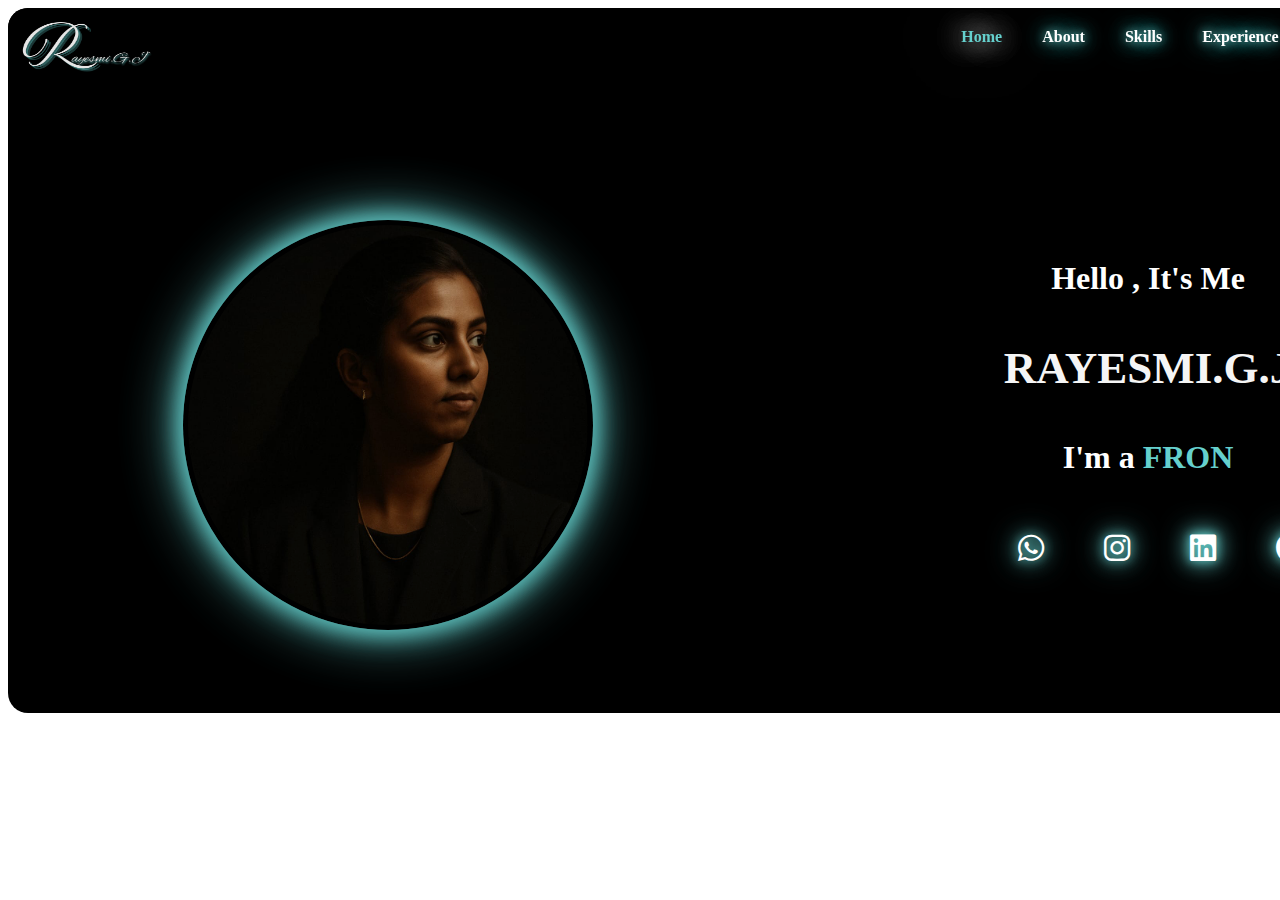
<file: index.html>
<!DOCTYPE html>
<html lang="en">
<head>
    <meta charset="UTF-8">
    <meta name="viewport" content="width=device-width, initial-scale=1.0">
    <title>home</title>
    <link rel="stylesheet" href="style.css">
    <link rel="stylesheet" href="media.css">
    <link rel="icon" href="images/about.jpg">
    <link rel="stylesheet" href="https://cdnjs.cloudflare.com/ajax/libs/font-awesome/6.5.0/css/all.min.css">
   </head>
<body>
<section>
 <div class="home"> 
    <div class="fixed">
    <img src="images/brand.png" class="brand" alt="">
    <a  href="contact.html">Contact</a>
    <a href="achievements.html">Achievements</a>
    <a href="experience.html">Experience</a>
    <a href="skills.html">Skills</a>
    <a href="about.html">About</a>
    <a href="index.html" class="active">Home</a>
    </div><br><br><br><br>
    <div class="main">
        <div class="sub">
            <center style="margin-top: 60px;"> 
                <img src="images/about.jpg"> 
            </center>
        </div>
        <div class="sub">
            <center>
            <h1 style="color: white;">Hello , It's  Me</h1>
            </center>
            <center>
            <p>RAYESMI.G.J</p>
            </center>
            <center>
            <h1 style="margin:0px;">I'm a <span id="role"></span></h1>
            </center>
            <script src="script.js"></script> 
            <br><br>
            <div class="icon-container">
                <a href="https://wa.me/8903589623" target="_blank"><i class="fab fa-whatsapp"></i></a>
                <a href="https://www.instagram.com/music_ratio" target="_blank"><i class="fab fa-instagram"></i></a>
                <a href="https://www.linkedin.com/in/rayesmigj" target="_blank"><i class="fab fa-linkedin"></i></a>
                <a href="https://github.com/RayesmiGJ" target="_blank"><i class="fab fa-github"></i></a>
            </div>
       </div>        
   </div>
 </div>
</section> 
</body>
</html>
</file>
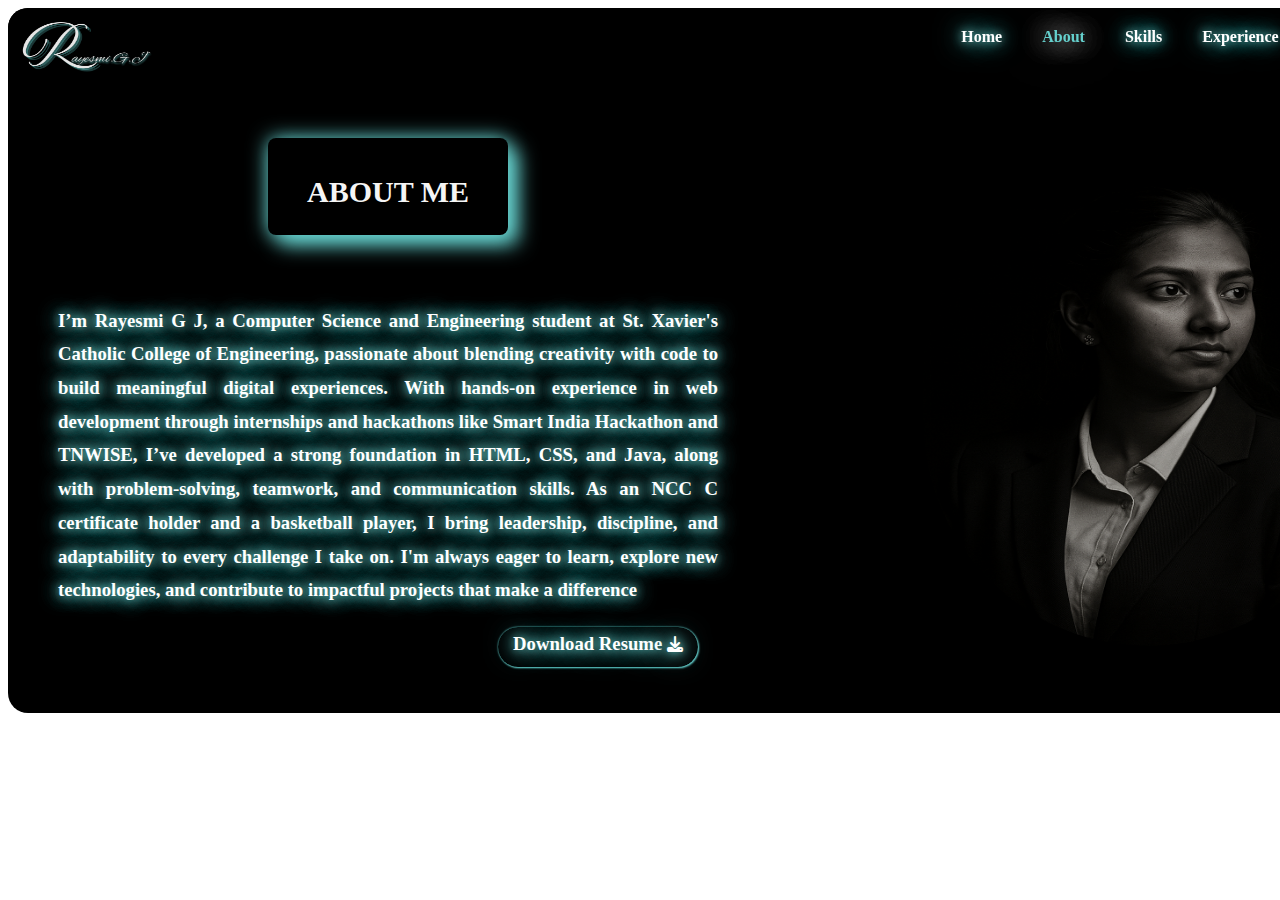
<file: about.html>
<!DOCTYPE html>
<html lang="en">
<head>
    <meta charset="UTF-8">
    <meta name="viewport" content="width=device-width, initial-scale=1.0">
    <title>About</title>
    <link rel="stylesheet" href="style.css">
    <link rel="stylesheet" href="media.css">
    <link rel="icon" href="images/about.jpg">
    <link rel="stylesheet" href="https://cdnjs.cloudflare.com/ajax/libs/font-awesome/6.5.0/css/all.min.css">
    <style>
      h3{
        color: white;
      text-shadow: 0 0 10px rgb(101, 208, 205), 0 0 20px rgb(101, 208, 205), 0 0 20px rgb(101, 208, 205) ; 
      text-align: justify;
      padding: 50px;
      line-height: 1.8;
      }

     
    </style>
</head>
<body>
<section>
 <div class="home">
  <div class="fixed">
    <img src="images/brand.png" class="brand" alt="">
    <a href="contact.html">Contact</a>
    <a href="achievements.html">Achievements</a>
    <a href="experience.html">Experience</a>
    <a href="skills.html">Skills</a>
    <a href="about.html" class="active">About</a>
    <a href="home.html">Home</a>
    </div>

    <div class="main">
        
        <div class="sub">
            <center>
           <div class="about-box">
            <p style="font-size: 30px;">ABOUT ME</p>
          </div>

           <h3 class="about">
              I’m Rayesmi G J, a Computer Science and Engineering student at St. Xavier's Catholic College of Engineering, passionate about blending creativity with code to build meaningful digital experiences. With hands-on experience in web development through internships and hackathons like Smart India Hackathon and TNWISE, I’ve developed a strong foundation in HTML, CSS, and Java, along with problem-solving, teamwork, and communication skills. As an NCC C certificate holder and a basketball player, I bring leadership, discipline, and adaptability to every challenge I take on. I'm always eager to learn, explore new technologies, and contribute to impactful projects that make a difference

              <a href="resume.pdf" download class="download">Download Resume
                <i class="fas fa-download" style="font-size: 16px;"></i>
             </a>
           </h3>
           </div>
            </center>
            <br>
       </div> 
       <div class="sub1">
            <center style="margin-top: 40px;opacity:100%"> 
                <img src="images/image.png"> 
            </center>
        </div>       
   </div>

  </div>
</section>
</body>
</html>
</file>
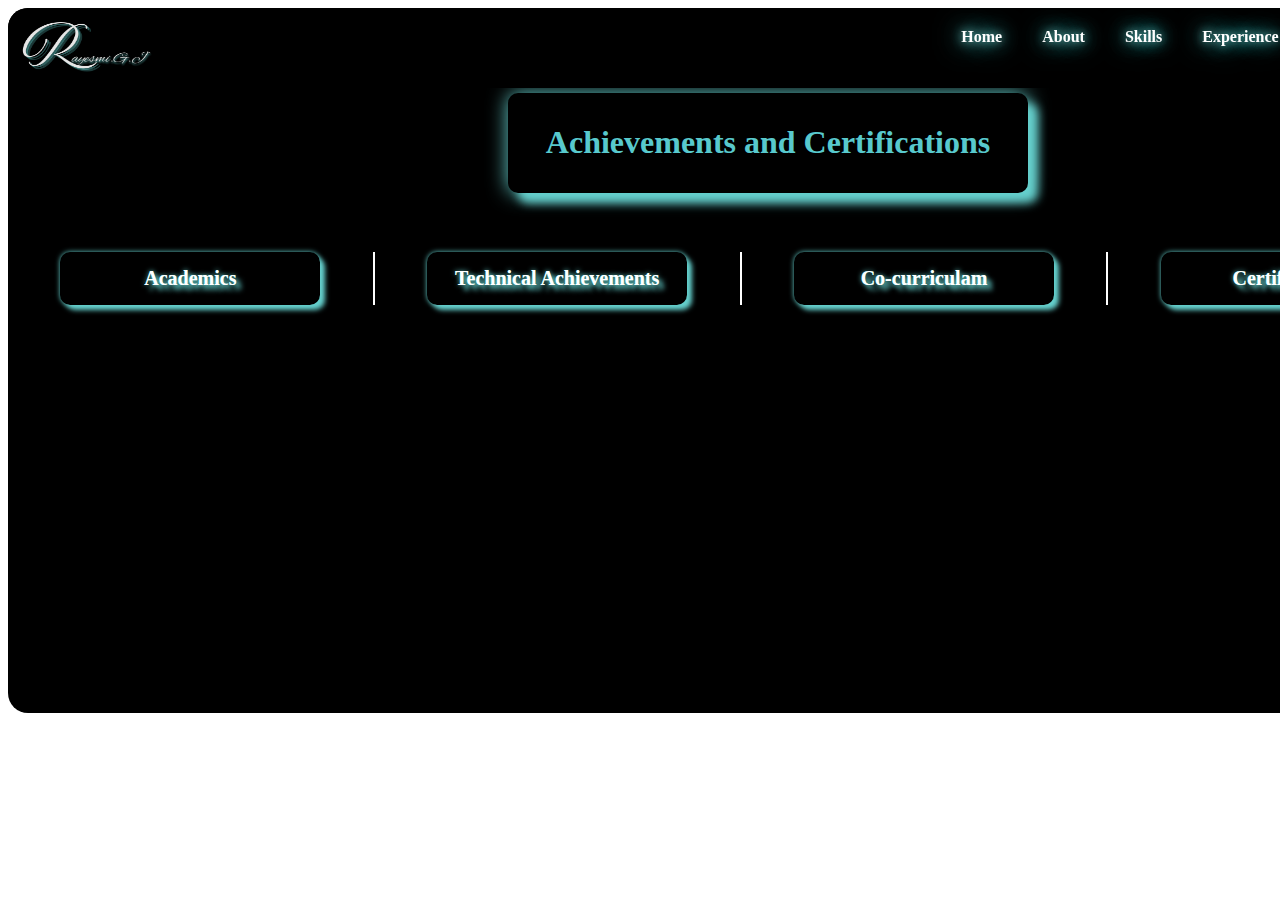
<file: achievements.html>
<!DOCTYPE html>
<html lang="en">
<head>
  <meta charset="UTF-8" />
  <meta name="viewport" content="width=device-width, initial-scale=1.0"/>
  <title>achievements</title>
  <link rel="stylesheet" href="style.css"/>
  <link rel="stylesheet" href="media.css">
  <link rel="icon" href="images/about.jpg" />
  <link rel="stylesheet" href="https://cdnjs.cloudflare.com/ajax/libs/font-awesome/6.5.0/css/all.min.css" />
</head>
<body>
  <section>
    <div class="home">
      <div class="fixed">
      <img src="images/brand.png" class="brand" alt="Brand Logo" />
      <a href="contact.html">Contact</a>
      <a class="active" href="achievements.html">Achievements</a>
      <a href="experience.html">Experience</a>
      <a href="skills.html">Skills</a>
      <a href="about.html">About</a>
      <a href="index.html" >Home</a>
      </div>

      <center>
        <div class="ac-box">
            <h1>Achievements and Certifications</h1>
         </div><br><br><br>
         
        <div class="main">

          <div class="q-sub">
           <div class="ac-box1">
              <div class="title">Academics</div>
              <div class="info">
                 <ul>
                  <li><b>SXCCE </b>Merit Scholarship- 2022</li>
                 </ul>
              </div>
            </div>
        </div>

       <div class="q-sub">
           <div class="ac-box1">
              <div class="title">Technical Achievements</div>
              <div class="info">
                  <ul style="text-align: left;">
                    <li>Hackathon <ul>
                      <li>Smart India Hackathon(2023)</li>
                      <li>DevMeet Hackathon(2023)</li>
                      <li>EyTechyon (2023)</li>
                      <li>TNWISE Design Hackathon(2025)</li>
                    </ul></li>  <hr>  
                    <li>Ideathons
                      <ul>
                        <li>Tech Fest(2024)</li>
                        <li>Gwami'25</li>
                      </ul>
                    </li><hr>
                    <li>Paper Presentations
                      <ul>
                        <li>SDG-713 Fest(2023)</li>
                      </ul>
                    </li><hr>
                    <li>Poster Presentataions
                      <ul>
                        <li>Tech Fest-22</li>
                        <li>MarNxt'23</li>
                        <li>Tech Fest-24</li>
                        <li>Envision'25</li>
                      </ul><hr>
                    </li>
                    <li>Logo Desingning
                      <ul>
                        <li>Echelon"2k24</li>
                      </ul>  <hr>
                    </li>
                    <li>Debugging
                      <ul>
                        <li>MarMxt'23</li>
                      </ul>
                    </li>
                  </ul>
              </div>
              </div>
            </div>

        <div class="q-sub">
           <div class="ac-box1">
              <div class="title">Co-curriculam</div>
              <div class="info">
                 <ul style="text-align: left;">
                  <li>Natinal cadet Corps <b>(Office Bearer)</b></li>
                  <li>National Cyber Security and Security Standards <b>(Member)</b></li>
                  <li>YI-YUVA <b>(Member)</b></li>
                  <li>Basketball<b>(Player)</b></li>
                  <li>Music <b>(Instrumentalist)</b></li>
                 </ul>
              </div>
            </div>
        </div>

       <div class="q-sub">
           <div class="ac-box1">
              <div class="title">Certifications</div>
              <div class="info">
                 <ul style="text-align: left;">
                  <li><b>NCC</b>- C Certificate Holder</li>
                  <li><b>Java Programming</b>-GeeksforGeeks</li>
                  <li><b>Git & Github</b>-Geekster</li>
                  <li><b>HTML & CSS</b>-Geekster</li>
                 </ul>
              </div>
            </div>
        </div>



        </div>
      </center>     
  </div>
</body>
</html>
</file>
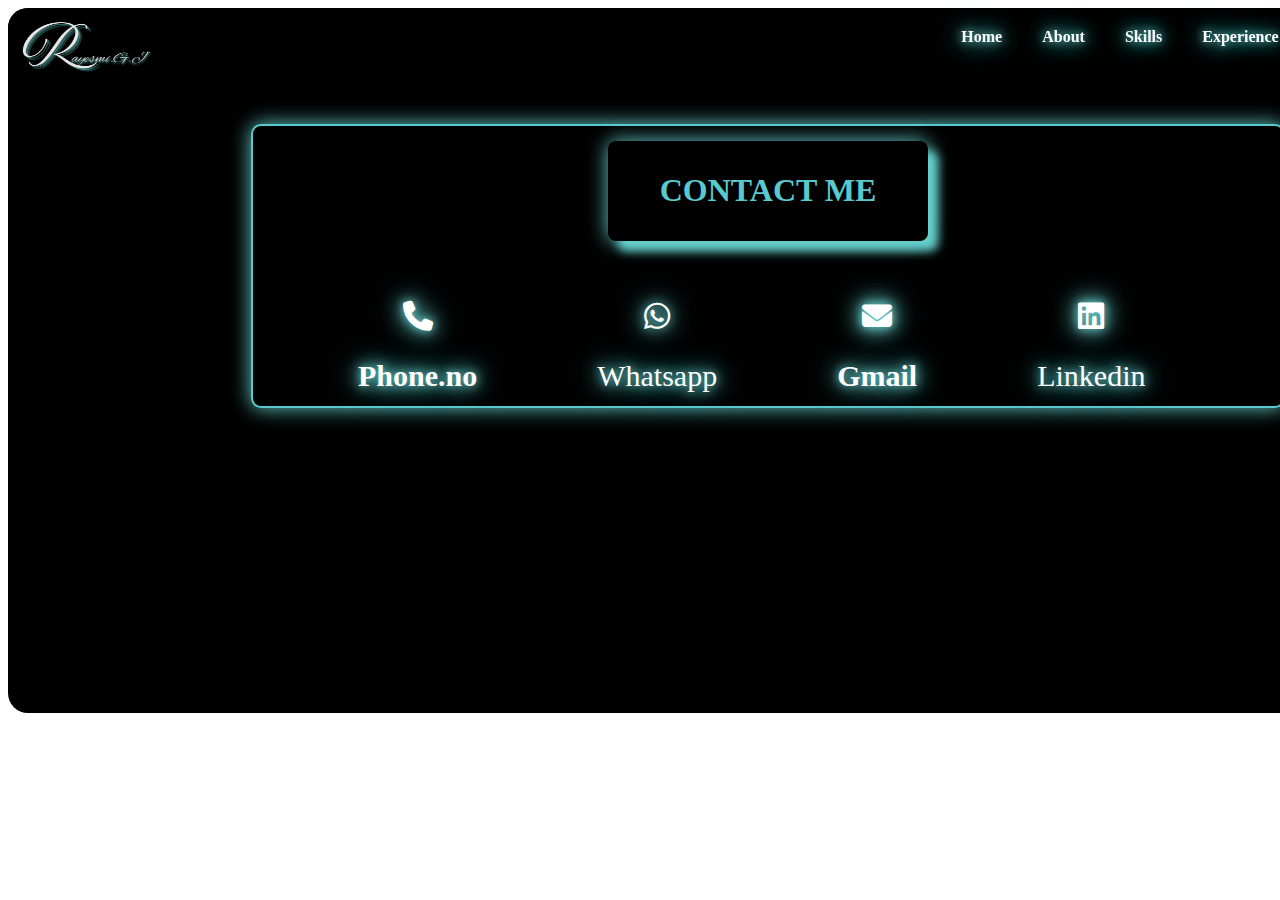
<file: contact.html>
<!DOCTYPE html>
<html lang="en">
<head>
    <meta charset="UTF-8">
    <meta name="viewport" content="width=device-width, initial-scale=1.0">
    <title>contact</title>
    <link rel="stylesheet" href="style.css">
    <link rel="stylesheet" href="media.css">
    <link rel="icon" href="images/about.jpg">
    <link rel="stylesheet" href="https://cdnjs.cloudflare.com/ajax/libs/font-awesome/6.5.0/css/all.min.css">
  </head>
<body>
<section>
 <div class="home">
  <div class="fixed">
    <img src="images/brand.png" class="brand" alt="">
    <a href="contact.html" class="active">Contact</a>
     <a href="achievements.html">Achievements</a>
    <a href="experience.html">Experience</a>
    <a href="skills.html">Skills</a>
    <a href="about.html">About</a>
    <a href="home.html">Home</a>
    </div><br><br>

    <center>
      <div class="box2">
          <div class="box">
            <h1>CONTACT ME</h1>
          </div>

          <div style="padding-left:70px;" class="contact-container">
            <a href="tel:+918903589623">
              <i class="fas fa-phone"><p style="font-family: 'Times New Roman', Times, serif;">Phone.no</p></i>
            </a>
          </div>

           <div class="contact-container">
             <a href="https://wa.me/8903589623" target="_blank">
              <i class="fab fa-whatsapp"><p style="font-family: 'Times New Roman', Times, serif;">Whatsapp</p></i>
            </a>
          </div>

          <div class="contact-container">
             <a href="mailto:gjrayesmi37@gamil.com">
             <i class="fas fa-envelope"><p style="font-family: 'Times New Roman', Times, serif;">Gmail</p></i>
              </a>
          </div>

          <div class="contact-container">
            <a href="https://www.linkedin.com/in/rayesmigj" target="_blank">
              <i class="fab fa-linkedin"><p style="font-family: 'Times New Roman', Times, serif;">Linkedin</p></i>
            </a>   
           </div>


      </div>
    </center>

  </div>
</section>
</body>
</html>
</file>
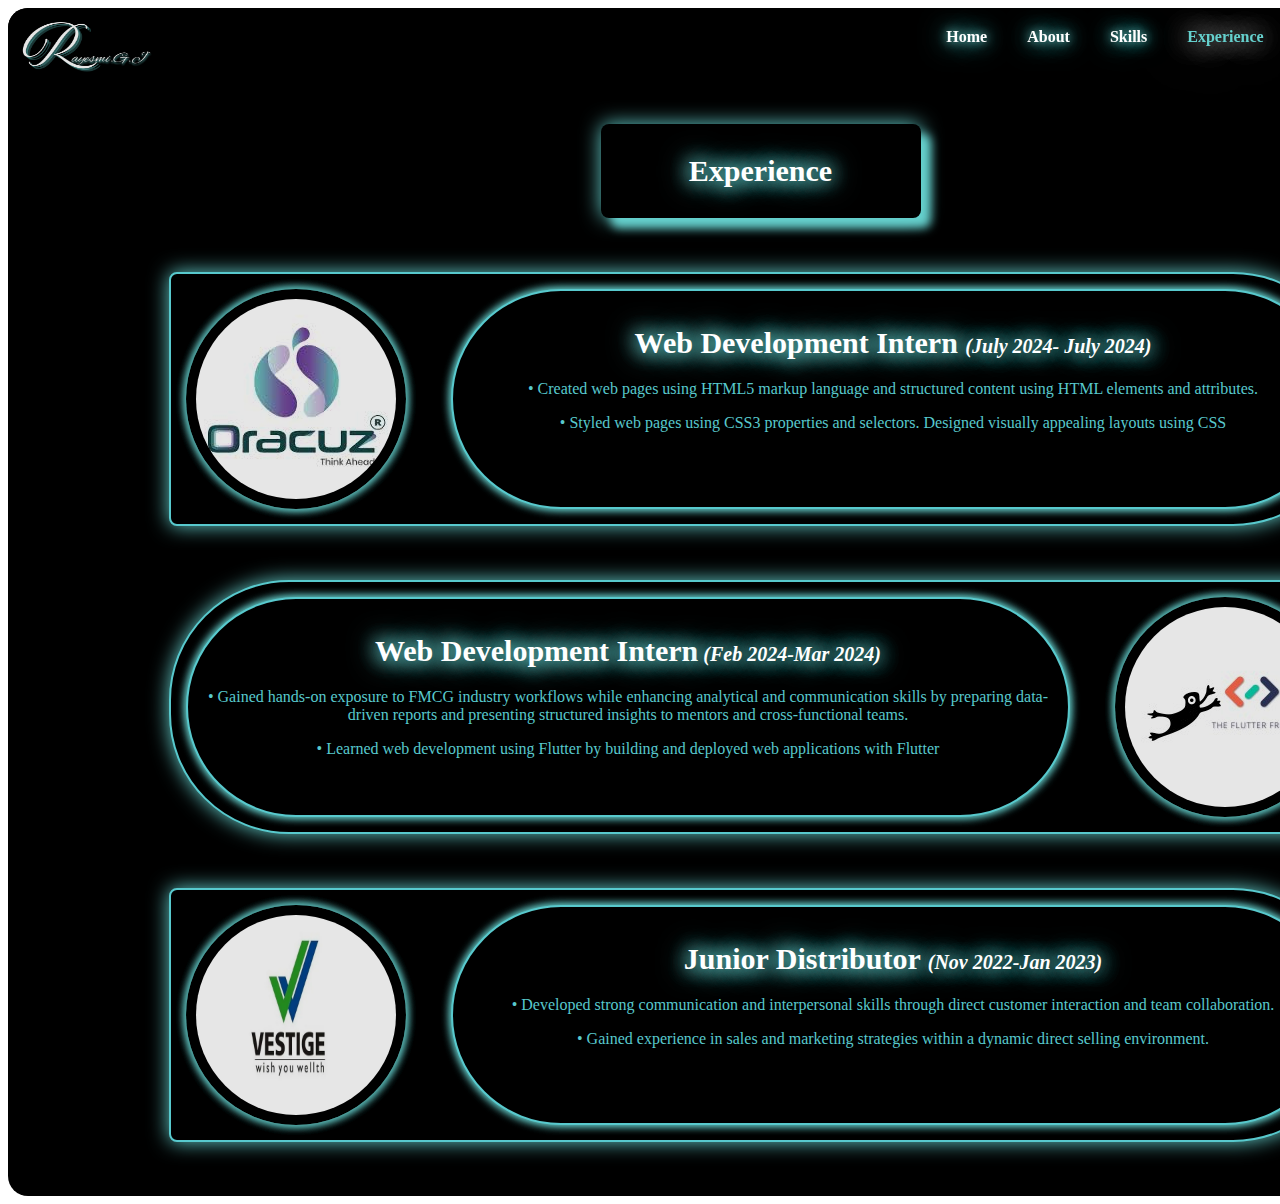
<file: experience.html>
<!DOCTYPE html>
<html lang="en">
<head>
    <meta charset="UTF-8">
    <meta name="viewport" content="width=device-width, initial-scale=1.0">
    <title>Experience</title>
    <link rel="stylesheet" href="style.css">
    <link rel="icon" href="images/about.jpg">
    <link rel="stylesheet" href="https://cdnjs.cloudflare.com/ajax/libs/font-awesome/6.5.0/css/all.min.css">
    <style>
h1{
  color:white;
   text-shadow: 0 0 30px rgb(101, 208, 205), 0 0 20px rgb(101, 208, 205), 0 0 20px rgb(101, 208, 205) ;
   font-size: 30px; 
}
    </style>
</head>
<body>
<section>
 <div class="exp-home">
   <div class="fixed">
    <img src="images/brand.png" class="brand" alt="">
    <a href="contact.html">Contact</a>
    <a href="achievements.html">Achievements</a>
    <a  href="experience.html" class="active">Experience</a>
    <a href="skills.html">Skills</a>
    <a href="about.html">About</a>
    <a href="index.html">Home</a>
    </div><br><br>
    
    <center>
    <div class="box">
            <h1>Experience</h1>
    </div><br><br><br>

<div class="exp-box2">
    <div class="technical">          
           <img src="images/oracuz.png" alt="">
          <div  class="exp-box3">
             <h1>Web Development Intern <i style="font-size:20px;">(July 2024- July 2024)</i></h1>
             <p>•	Created web pages using HTML5 markup language and structured content using HTML elements and attributes. </p>
             <p>•	Styled web pages using CSS3 properties and selectors. Designed visually appealing layouts using CSS</p>
           </div>
    </div>
 </div> <br><br><br> 

 <div class="exp-box4">
    <div class="technical">          
          <div style="text-align: center;" class="exp-box3">
             <h1>Web Development Intern<i style="font-size:20px;"> (Feb 2024-Mar 2024)</i></h1>
             <p>•	Gained hands-on exposure to FMCG industry workflows while  enhancing analytical and communication skills by preparing data-driven reports and presenting structured insights to mentors and cross-functional teams.</p>
             <p>•	Learned web development using Flutter by building and deployed web applications with Flutter </p>
           </div>
            <img src="images/flutter.png" alt="">
    </div>
 </div> <br><br><br> 

 
<div class="exp-box2">
    <div class="technical">          
           <img src="images/vestige.png" alt="">
          <div  class="exp-box3">
             <h1>Junior Distributor <i style="font-size:20px;">(Nov 2022-Jan 2023)</i></h1>
             <p>•	Developed strong communication and interpersonal skills through direct customer interaction and team collaboration.</p>
             <p>•	Gained experience in sales and marketing strategies within a dynamic direct selling environment.</p>
           </div>
    </div>
 </div> <br><br><br> 
 
    </center>
  </div>
</section>
</body>
</html>
</file>
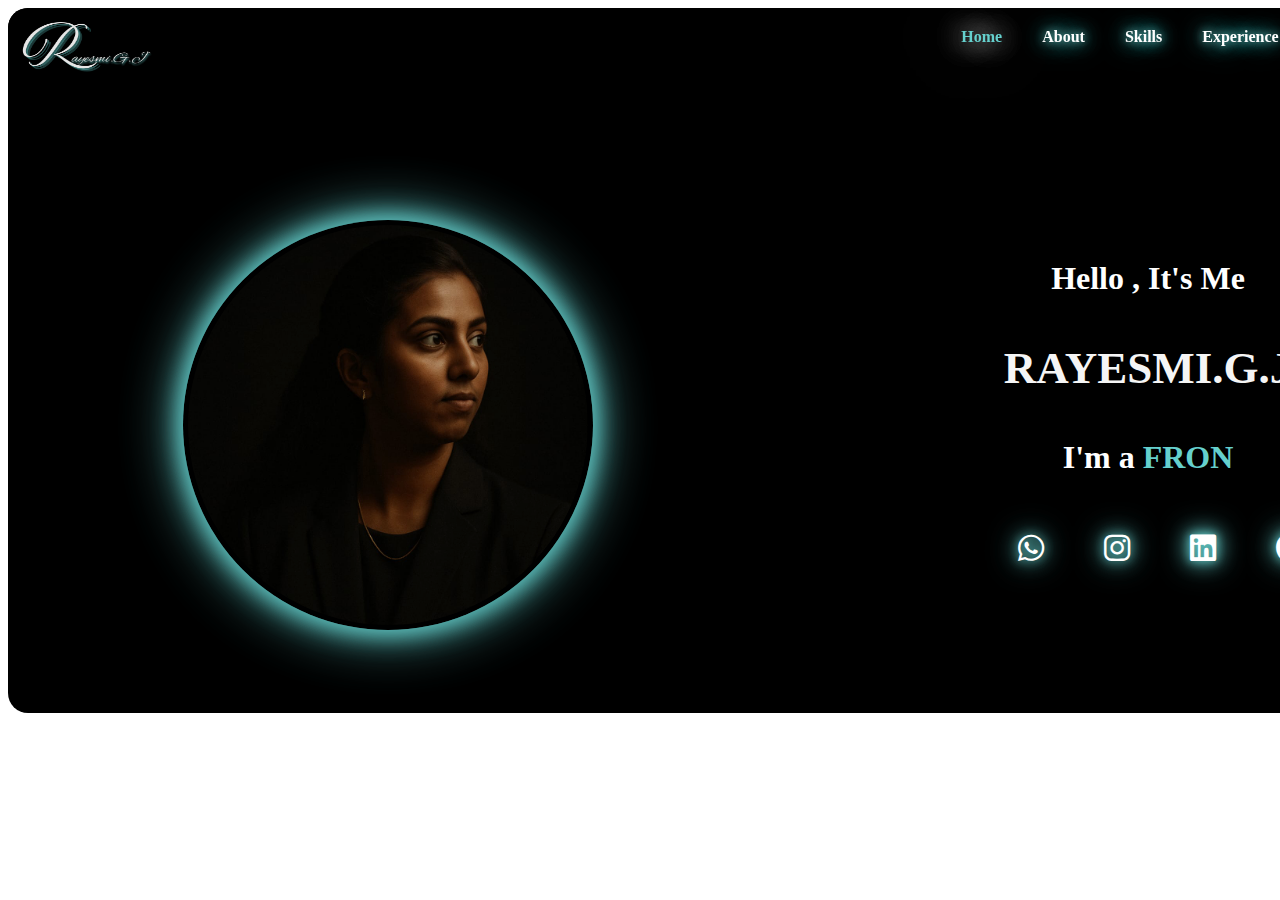
<file: home.html>
<!DOCTYPE html>
<html lang="en">
<head>
    <meta charset="UTF-8">
    <meta name="viewport" content="width=device-width, initial-scale=1.0">
    <title>home</title>
    <link rel="stylesheet" href="style.css">
    <link rel="stylesheet" href="media.css">
    <link rel="icon" href="images/about.jpg">
    <link rel="stylesheet" href="https://cdnjs.cloudflare.com/ajax/libs/font-awesome/6.5.0/css/all.min.css">
   </head>
<body>
<section>
 <div class="home"> 
    <div class="fixed">
    <img src="images/brand.png" class="brand" alt="">
    <a  href="contact.html">Contact</a>
    <a href="achievements.html">Achievements</a>
    <a href="experience.html">Experience</a>
    <a href="skills.html">Skills</a>
    <a href="about.html">About</a>
    <a href="home.html" class="active">Home</a>
    </div><br><br><br><br>
    <div class="main">
        <div class="sub">
            <center style="margin-top: 60px;"> 
                <img src="images/about.jpg"> 
            </center>
        </div>
        <div class="sub">
            <center>
            <h1 style="color: white;">Hello , It's  Me</h1>
            </center>
            <center>
            <p>RAYESMI.G.J</p>
            </center>
            <center>
            <h1 style="margin:0px;">I'm a <span id="role"></span></h1>
            </center>
            <script src="script.js"></script> 
            <br><br>
            <div class="icon-container">
                <a href="https://wa.me/8903589623" target="_blank"><i class="fab fa-whatsapp"></i></a>
                <a href="https://www.instagram.com/music_ratio" target="_blank"><i class="fab fa-instagram"></i></a>
                <a href="https://www.linkedin.com/in/rayesmigj" target="_blank"><i class="fab fa-linkedin"></i></a>
                <a href="https://github.com/RayesmiGJ" target="_blank"><i class="fab fa-github"></i></a>
            </div>
       </div>        
   </div>
 </div>
</section> 
</body>
</html>
</file>
<file: style.css>
.home{
    height: 705px;
    width: 1520px;
    background-color:black;
    border-radius: 20px;
}
.fixed
      {
        position: sticky;
        top: 0;
        background-color: black;
        height:80px;
        border-radius: 20px;
      }
a{
    color:white;
    font-family:Cambria, Cochin, Georgia, Times, 'Times New Roman', serif;
    font-weight:bold;
    text-decoration: none;
    float:right;
    margin: 20px;
    text-shadow: 0 0 20px rgb(101, 208, 205), 0 0 10px rgb(101, 208, 205), 0 0 30px rgb(101, 208, 205) ; 
    transition: transform 0.8s, box-shadow 0.3s;
}
a:hover{
    color:rgb(101, 208, 205);
    transform: scale(1.2);
}
.active{
  color:rgb(101, 208, 205);  
   text-shadow: 0 0 30px white, 0 0 30px white, 0 0 80px white ; 
}
.main{
    width:100%;
}
.sub{
    width:50%;
    float: left;
}
.sub1{
    width:50%;
    float: left;
}
.gap{
    width:99%;
}
img{
    height: 500px;
    width: 450px;
    border-radius:500px;
    opacity: 90%;
}
.home .main .sub img {
    width: 400px; 
    height: 400px; 
    border-radius: 50%; 
    border: 5px solid transparent; 
    box-shadow: 0 0 30px rgb(101, 208, 205), 0 0 20px rgb(101, 208, 205), 0 0 60px rgb(101, 208, 205) ; 
    transition: transform 1.0s, box-shadow 0.3s; 
}

.home .main .sub img:hover {
    transform: scale(1.1); 
    box-shadow: 0 0 20px rgb(101, 208, 205), 0 0 40px rgb(101, 208, 205), 0 0 100px rgb(101, 208, 205);
}
.home .main .sub h1{
    color:white;
    margin-top: 100px; 
    font-family:'Times New Roman', Times, serif;
    font-size: 2em;
    color: white;
    
}
.home .main .sub p{
    color: whitesmoke;
    font-weight:bold;
    font-size:45px;
}

#role {
    color: rgb(101,208,205); 
    font-weight: bold;
    display: inline-block;
}

.icon-container {
    display: flex;
    gap: 20px;
    padding-left: 230px;
}
.icon-container a {
    text-decoration: none;
    color: white;
    font-size: 30px;
    transition: transform 0.2s ease;
}
.icon-container a:hover {
    transform: scale(1.1);
    color:rgb(101,208,205);
}

.brand{
    width: 150px;
    height: 70px;
    padding: 10px;
}
/* about page */
 .about-box{
            width: 230px;
            height:65px;
            padding-top:2px; padding-bottom:20px;
            background-color:black;
            border-radius: 8px;
            color: #58c9cd;
            border: 5px solid transparent; 
            box-shadow: 10px 10px 20px rgb(101, 208, 205), 0px 0px 0px rgb(101, 208, 205), 0 0 20px rgb(101, 208, 205) ;  
            display: block;
            margin-top: 50px;
    }

    .download{
      width:200px;
      height:40px;
      box-shadow:1px 1px 2px rgb(101, 208, 205), 0px 0px 0px rgb(101, 208, 205), 0 0 2px rgb(101, 208, 205) ; 
      color: white;
      border-radius: 20px;
      text-align: center;
    }

    .download:hover{
      color:rgb(101, 208, 205);
      background-color: white;
    }

/* contact page */
.box{
            width: 300px;
            background-color:black;
            padding: 5px;
            border-radius: 8px;
            color: #58c9cd;
            border: 5px solid transparent; 
            box-shadow: 10px 10px 10px rgb(101, 208, 205), 0px 0px 0px rgb(101, 208, 205), 0 0 20px rgb(101, 208, 205) ;  
            display: block;
    }
 .box2{
            width: 1000px;
            height:250px;
            background-color:black;
            padding: 15px;
            border-radius: 10px;
            color: #58c9cd;
            border:2px solid #58c9cd;
            box-shadow: 0px 0px 0px rgb(101, 208, 205), 0px 0px 0px rgb(101, 208, 205), 0 0 20px rgb(101, 208, 205) ; 
            display: block;

    }
.contact-container{
        float:left;
        padding:40px;
        display:inline-block;
        font-size:30px;
    }

    /* skill page */
.skill-box{
            width: 130px;
            height:150px;
            background-color:black;
            padding: 5px;
            border-radius: 8px;
            color: whitesmoke;
            border: 5px solid transparent; 
            box-shadow: 10px 10px 20px rgb(101, 208, 205), 0px 0px 0px rgb(101, 208, 205), 0px 0px 10px rgb(101, 208, 205) ;  
            display: block;
            margin-top: 10px;
            float:left;
            padding-bottom: 10px;
    }
    .skill-box1{
            width: 180px;
            height:50px;
            background-color:black;
            padding: 5px;
            border-radius: 8px;
            color: whitesmoke;
            border: 5px solid transparent; 
            box-shadow: 10px 10px 20px rgb(101, 208, 205), 0px 0px 0px rgb(101, 208, 205), 0px 0px 10px rgb(101, 208, 205) ;  
            display: block;
            margin-top: 10px;
            float:left;
            padding-bottom: 10px;
    }

.skill-box:hover,.skill-box1:hover{
          transform: scale(1.1); 
          box-shadow: 0 0 10px rgb(101, 208, 205), 0 0 20px rgb(101, 208, 205), 0 0 20px rgb(101, 208, 205);
          transition: transform 1s;
      }

    .home  fieldset{
      width: 1400px;
       border-radius: 10px;  
      color: white;
      text-shadow: 0 0 30px rgb(101, 208, 205), 0 0 20px rgb(101, 208, 205), 0 0 20px rgb(101, 208, 205) ; 
      border: 5px solid transparent;
      box-shadow: 0px 0px 0px rgb(101, 208, 205), 0px 0px 0px rgb(101, 208, 205), 0px 0px 20px rgb(101, 208, 205) ;  
      padding: 10px;      
    }

    .technical img{
       width: 80px;
       height:80px; 
    }
    .technical{
      display: flex; 
      flex-wrap: wrap;
      gap: 45px;
      justify-content: center;
      padding-bottom: 20px;
    }

    /* experience page */

        .exp-box2{
            width: 1150px;
            height:220px;
            background-color:black;
            padding: 15px;
            border-radius: 8px;
            border-bottom-right-radius: 120px;
            border-top-right-radius: 120px;
            color: #58c9cd;
            border:2px solid #58c9cd;
            box-shadow: 0px 0px 0px rgb(101, 208, 205), 0px 0px 0px rgb(101, 208, 205), 0 0 20px rgb(101, 208, 205) ; 
            display: block;
    }

      .exp-box4{
            width: 1150px;
            height:220px;
            background-color:black;
            padding: 15px;
            border-radius: 8px;
            border-bottom-left-radius: 120px;
            border-top-left-radius: 120px;
            color: #58c9cd;
            border:2px solid #58c9cd;
            box-shadow: 0px 0px 0px rgb(101, 208, 205), 0px 0px 0px rgb(101, 208, 205), 0 0 20px rgb(101, 208, 205) ; 
            display: block;
    }
.exp-box2:hover,.exp-box4:hover{
          transform: scale(1); 
          box-shadow: 0 0 10px rgb(101, 208, 205), 0 0 20px rgb(101, 208, 205), 0 0 40px rgb(101, 208, 205);
      }
    .exp-box3{
            width: 850px;
            height:auto;
            background-color:black;
            padding: 15px;
            border-radius: 200px;
            color: #58c9cd;
            border:2px solid #58c9cd;
            box-shadow: 0px 0px 10px rgb(101, 208, 205), 0px 0px 0px rgb(101, 208, 205), 0 0px 10px rgb(101, 208, 205) ; 
            float:right;
    }
    .exp-home{
    height: auto;
    width: 1520px;
    background-color:black;
    border-radius: 20px;
    width:1505px;
   }
   .exp-home .exp-box2  img,.exp-home .exp-box4 img{
    padding: 5px;
    width: 200px; 
    height: 200px; 
    border-radius: 50%; 
    border: 5px solid transparent; 
    box-shadow: 0 0 10px rgb(101, 208, 205), 0 0 10px rgb(101, 208, 205), 0 0 10px rgb(101, 208, 205) ; 
    transition: transform 1.0s, box-shadow 0.3s; 
  }
  .exp-home .exp-box2 img:hover,.exp-home .exp-box4 img:hover{
   transform: scale(1.1); 
   box-shadow: 0 0 20px rgb(101, 208, 205), 0 0 40px rgb(101, 208, 205), 0 0 100px rgb(101, 208, 205);
  }

/* Achievements Page */

.q-sub{
    width:24%;
    float: left;
    color: white;  
    height: auto;
    border-right: 2px solid white; 
   }
   .title {
      padding: 10px;
      text-align: center;
      font-weight: bolder;
      background-color: black;
      font-size: 20px;
      text-shadow: 5px 5px 5px rgb(101, 208, 205), 0px 0px 0px rgb(101, 208, 205), 0 0 5px rgb(101, 208, 205);           
    }
    .info {
      max-height: 0;
      overflow: hidden;
      background-color: black;
      color:#58c9cd;
      transition: max-height 0.4s ease-in-out, padding 0.4s ease-in-out;
      padding: 0 20px;
    }

   .info .li{
   text-align: justify;
   font-size: 16px;
   }
   .info::-webkit-scrollbar {
  width: 6px;
}

.info::-webkit-scrollbar-thumb {
  background-color: #58c9cd;
  border-radius: 10px;
    height:5px;
}

.info::-webkit-scrollbar-track {
  background-color: transparent;
}
.ac-box{
            width: 500px;
            background-color:black;
            padding: 5px;
            margin:5px;
            border-radius: 10px;
            color: #58c9cd;
            border: 5px solid transparent; 
            box-shadow: 10px 10px 10px rgb(101, 208, 205), 0px 0px 0px rgb(101, 208, 205), 0 0 20px rgb(101, 208, 205) ;  
            display: block;
    }
    .ac-box1 {
      width: 250px;
      color: white;
      transition: 0.3s;
      border: 5px solid transparent; 
      box-shadow: 5px 5px 5px rgb(101, 208, 205), 0px 0px 0px rgb(101, 208, 205), 0 0 5px rgb(101, 208, 205) ;  
      border-radius: 10px;
    }

    .ac-box1:hover .info  {
      max-height: 200px;
      padding: 5px;
      color:#58c9cd;
      border-radius: 10px;
      overflow-y: auto; 
      border: 2px solid transparent; 
      box-shadow: 0px 0px 2px rgb(101, 208, 205), 0px 0px 0px rgb(101, 208, 205), 0 0 2px rgb(101, 208, 205) ;  
    }
</file>
<file: media.css>
@media (max-width: 1024px) {
    .home {
        width: auto;
        height: auto;
        padding-bottom: 40px;
    }

    .sub {
        width: 100%;
        float: none;
        text-align: center;
    }

    .icon-container {
        padding-left: 0;
        justify-content: center;
    }

    img {
        width: 300px;
        height: 300px;
    }

    .home .main .sub img {
        width: 250px;
        height: 250px;
    }

    a {
        float: none;
        display: inline-block;
        margin: 10px;
        float:right;
        padding-top:25px;
        font-size:14px;
    }

    .home .main .sub h1 {
        margin-top: 40px;
    }

    .home .main .sub p {
        font-size: 35px;
    }
}

@media (max-width: 642px) {
    .home {
        padding: 20px;
        border-radius: 0;
        height:auto;
    }
   .brand {
        width: 80px;
        height: auto;
        float:left;
    }

    .home .main .sub img {
        width: 200px;
        height: 200px;
    }

    .home .main .sub p {
        font-size: 28px;
    }

    .home .main .sub h1 {
        font-size: 1.5em;
    }

    .icon-container {
        flex-wrap: wrap;
        gap: 15px;
    }

    a {
         margin: 4px;
         align-items: center;
         padding-top:25px;
         padding-right: 0px;
         float:right;
         font-size: 12px;
    }
}

@media (max-width: 480px) {
    .home {
        padding: 10px;
        height:auto;
    }
    .home .main .sub img {
        width: 150px;
        height: 150px;
    }

    .home .main .sub p {
        font-size: 22px;
    }
     
    .brand {
        width:75px;
        height: auto;
        display:inline;
    }
    .icon-container {
        gap: 10px;
    }

    .icon-container a {
        font-size: 24px;
    }

    a {
        font-size: 10px;
        padding-top:50px; 
    }
   
}

@media (max-width: 420px) {
    .home {
        padding: 10px;
        height:auto;
    }
    .home .main .sub img {
        width: 150px;
        height: 150px;
    }
     
    .home .main .sub p {
        font-size: 22px;
    }
     
    .brand {
        width:75px;
        height: auto;
        display:inline;
    }
    .icon-container {
        gap: 10px;
    }

    .icon-container a {
        font-size: 24px;
    }

    a {
        font-size: 10px;
        padding-top:50px; 
    }
   
}
</file>
